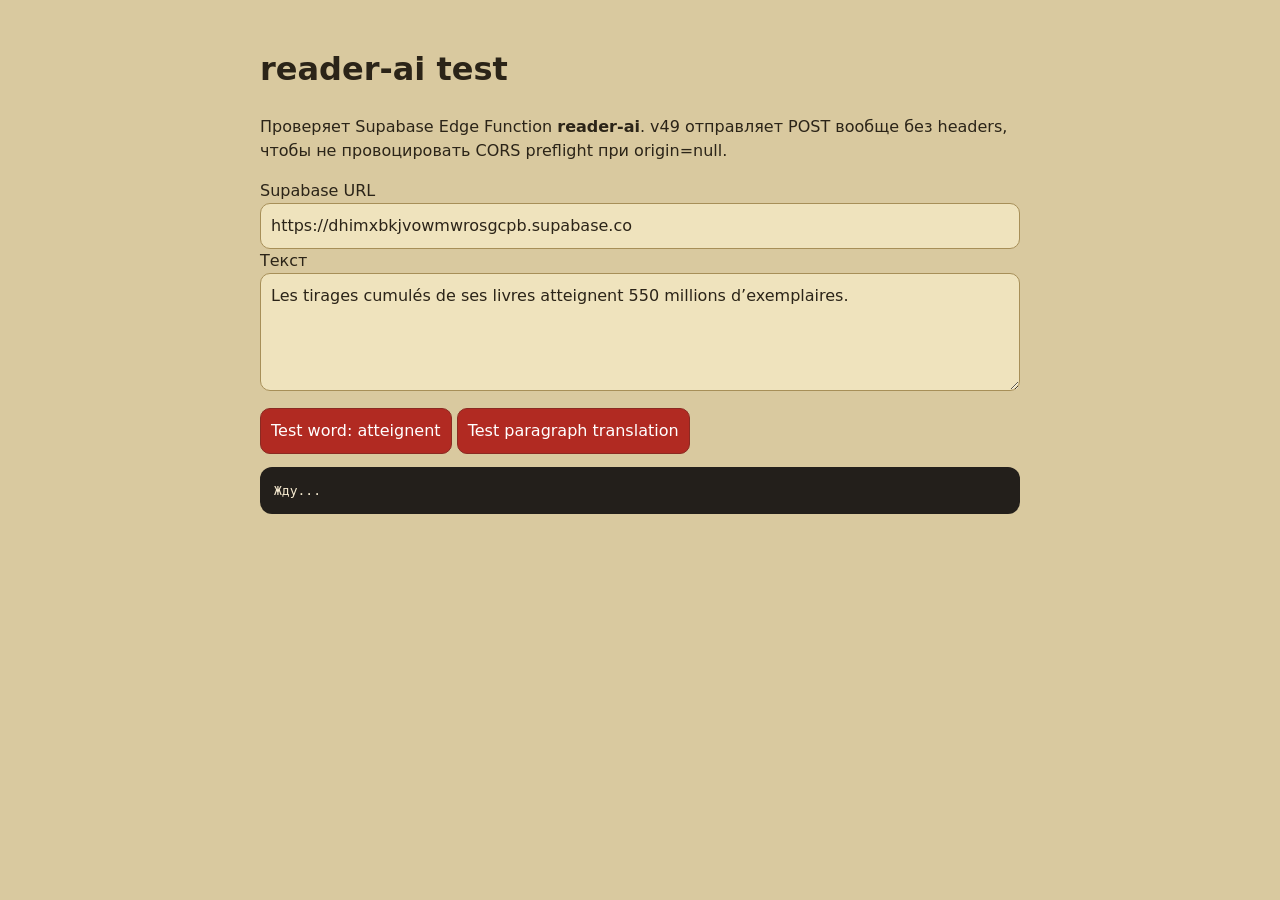
<file: reader-ai-test.html>
<!doctype html>
<html lang="ru">
<head>
  <meta charset="utf-8" />
  <meta name="viewport" content="width=device-width,initial-scale=1" />
  <title>An II — reader-ai test</title>
  <style>
    body{font-family:system-ui,-apple-system,Segoe UI,sans-serif;background:#d9c99f;color:#2b2418;padding:24px;line-height:1.5;max-width:760px;margin:auto}
    textarea,input,button{font:inherit;border-radius:10px;border:1px solid #a78f58;padding:10px;box-sizing:border-box}
    textarea,input{width:100%;background:#efe3bd;color:#2b2418}
    button{background:#b12a22;color:#fff;border-color:#8b2a22;cursor:pointer;margin-top:10px}
    pre{white-space:pre-wrap;background:#231f1b;color:#f6ead0;padding:14px;border-radius:12px;overflow:auto}
  </style>
</head>
<body>
  <h1>reader-ai test</h1>
  <p>Проверяет Supabase Edge Function <b>reader-ai</b>. v49 отправляет POST вообще без headers, чтобы не провоцировать CORS preflight при origin=null.</p>
  <label>Supabase URL</label>
  <input id="url" value="https://dhimxbkjvowmwrosgcpb.supabase.co" />
  <label>Текст</label>
  <textarea id="text" rows="4">Les tirages cumulés de ses livres atteignent 550 millions d’exemplaires.</textarea>
  <button onclick="testWord()">Test word: atteignent</button>
  <button onclick="testTranslate()">Test paragraph translation</button>
  <pre id="out">Жду...</pre>
<script>
async function call(payload){
  const out=document.getElementById('out');
  const url=document.getElementById('url').value.replace(/\/$/,'') + '/functions/v1/reader-ai';
  out.textContent='Запрос: '+url+'\n';
  try{
    const res=await fetch(url,{method:'POST',body:JSON.stringify(payload)});
    const raw=await res.text();
    out.textContent += 'HTTP '+res.status+'\n\n'+raw;
  }catch(e){
    out.textContent += 'ERROR: '+(e && e.message ? e.message : e)+'\n\nЕсли Failed to fetch: функция reader-ai не public/no-verify-jwt, не развернута или домен Supabase недоступен.';
  }
}
function testWord(){call({task:'reader_word',word:'atteignent',context:document.getElementById('text').value});}
function testTranslate(){call({task:'translate_paragraph',text:document.getElementById('text').value,sourceLang:'fr',targetLang:'ru'});}
</script>
</body>
</html>
</file>
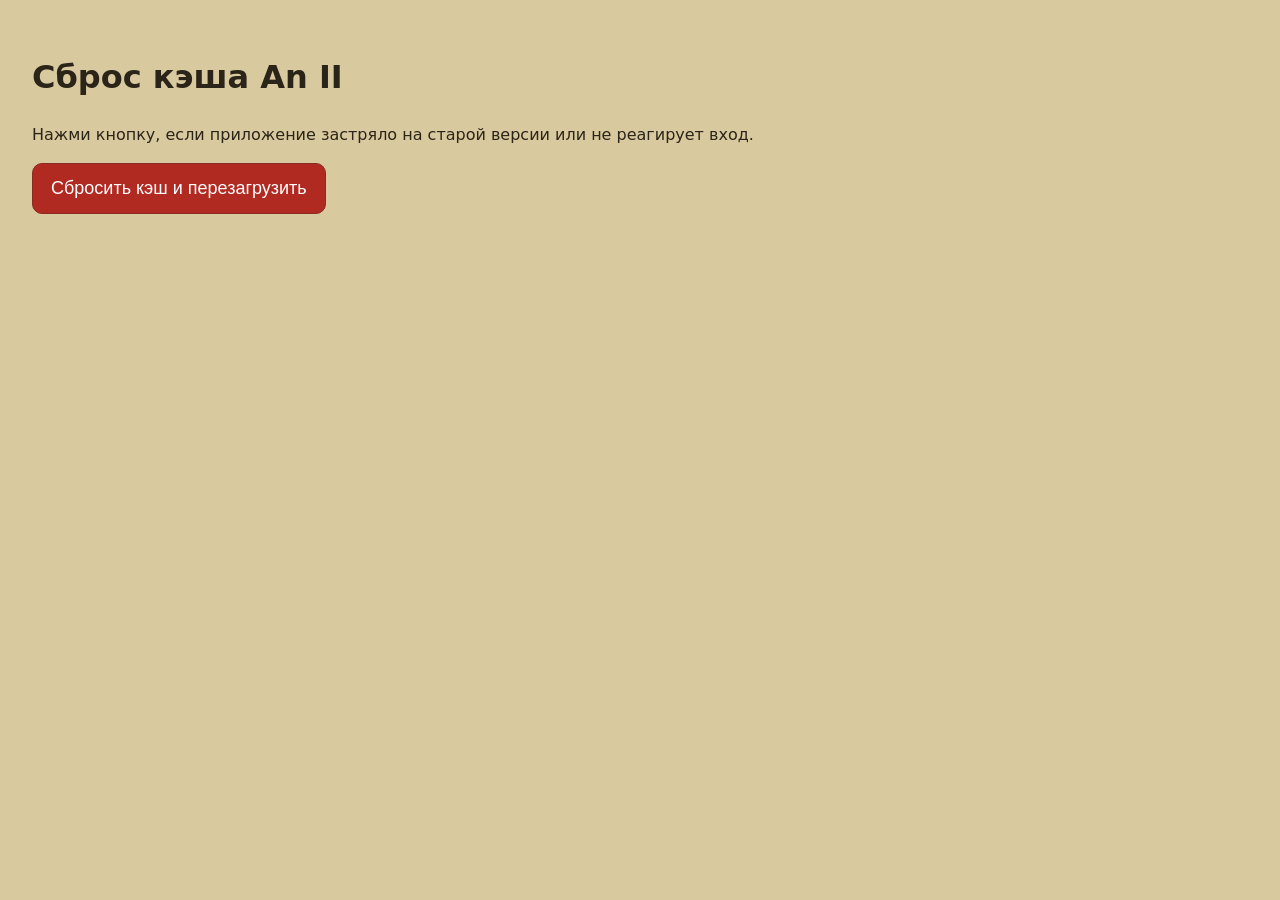
<file: reset-cache.html>
<!doctype html>
<html lang="ru">
<head><meta charset="utf-8"><meta name="viewport" content="width=device-width,initial-scale=1">
<title>An II — сброс кэша</title>
<style>body{font-family:system-ui,sans-serif;background:#d9c99f;color:#2b2418;padding:24px;line-height:1.5}button{font-size:18px;padding:14px 18px;border-radius:10px;border:1px solid #8b2a22;background:#b12a22;color:#fff}</style>
</head>
<body>
<h1>Сброс кэша An II</h1>
<p>Нажми кнопку, если приложение застряло на старой версии или не реагирует вход.</p>
<button onclick="reset()">Сбросить кэш и перезагрузить</button>
<pre id="log"></pre>
<script>
async function reset(){
 const log = document.getElementById('log');
 try{
   if ('serviceWorker' in navigator) {
     const regs = await navigator.serviceWorker.getRegistrations();
     for (const r of regs) await r.unregister();
     log.textContent += 'Service worker удалён\n';
   }
   if ('caches' in window) {
     const keys = await caches.keys();
     for (const k of keys) await caches.delete(k);
     log.textContent += 'Cache storage очищен\n';
   }
   sessionStorage.clear();
   localStorage.removeItem('an2_cache_verbs_v1');
   localStorage.removeItem('an2_cache_verbs_firebase_v24');
   log.textContent += 'Готово. Открываю приложение...\n';
   setTimeout(()=>location.href='./index.html?fresh=' + Date.now(), 600);
 }catch(e){ log.textContent += 'Ошибка: ' + e.message; }
}
</script>
</body></html>
</file>
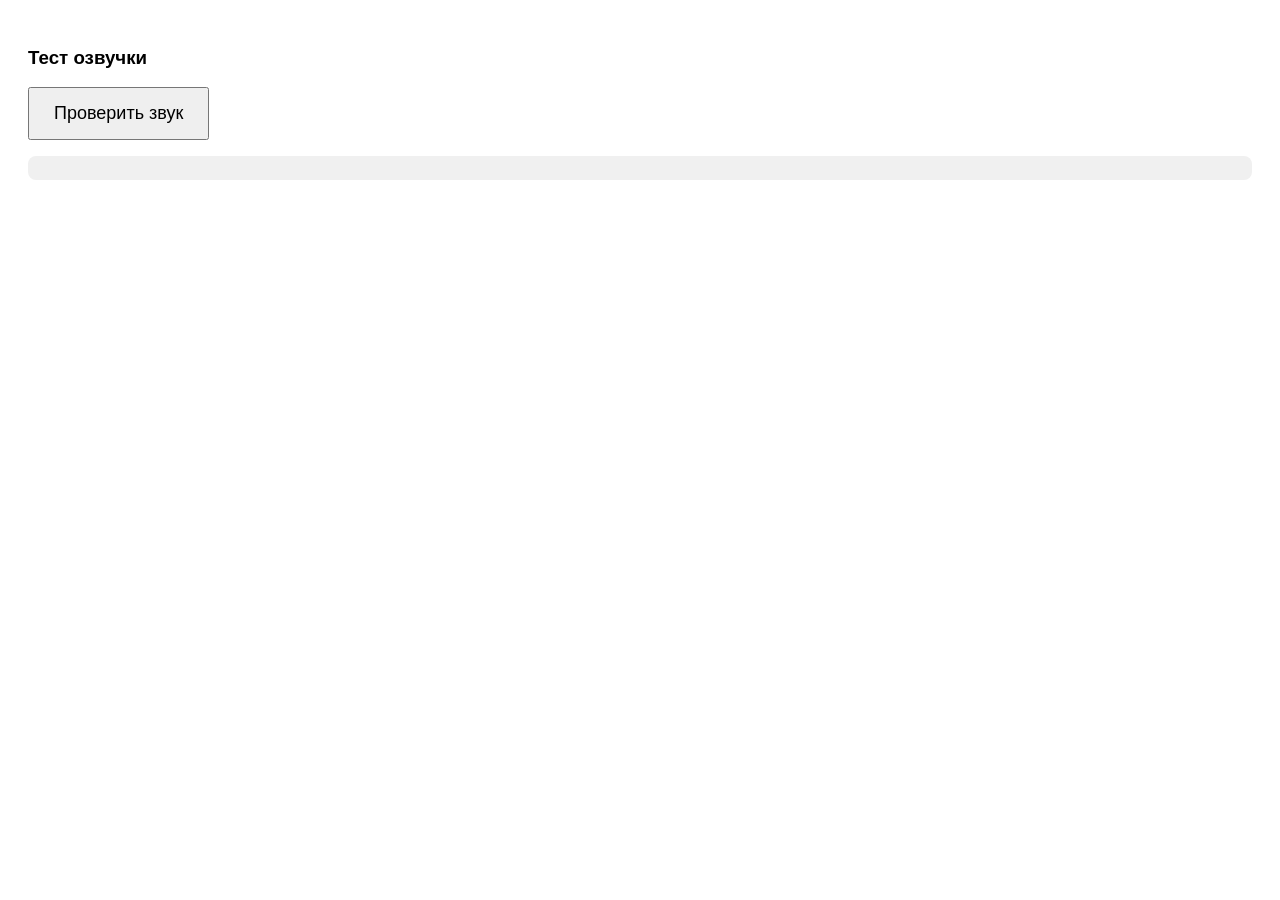
<file: tts-test.html>
<!DOCTYPE html>
<html>
<head><meta charset="utf-8"><meta name="viewport" content="width=device-width,initial-scale=1"><title>TTS Test</title></head>
<body style="font-family:sans-serif;padding:20px;font-size:16px">
<h3>Тест озвучки</h3>
<button id="b" style="padding:14px 24px;font-size:18px">Проверить звук</button>
<pre id="log" style="white-space:pre-wrap;word-break:break-all;background:#f0f0f0;padding:12px;margin-top:16px;border-radius:8px"></pre>
<script>
const URL_FN = 'https://dhimxbkjvowmwrosgcpb.supabase.co/functions/v1/tts';
const KEY = 'sb_publishable_8H-4I4IDKQG_Vr-FBZ7ESQ_ZH5PSHZv';
const log = (m) => document.getElementById('log').textContent += m + '\n';
document.getElementById('b').onclick = async () => {
  document.getElementById('log').textContent = '';
  log('Отправляю запрос...');
  try {
    const r = await fetch(URL_FN, {
      method:'POST',
      headers:{'Content-Type':'application/json','Authorization':'Bearer '+KEY,'apikey':KEY},
      body: JSON.stringify({text:'bonjour'})
    });
    log('HTTP статус: ' + r.status);
    log('X-Cache: ' + (r.headers.get('x-cache')||'нет'));
    const ct = r.headers.get('content-type');
    log('Content-Type: ' + ct);
    if (ct && ct.includes('audio')) {
      const blob = await r.blob();
      log('Размер аудио: ' + blob.size + ' байт');
      if (blob.size > 200) {
        log('✓ Аудио получено! Проигрываю...');
        const a = new Audio(URL.createObjectURL(blob));
        await a.play();
        log('✓ play() вызван');
      } else {
        log('✗ Аудио пустое');
      }
    } else {
      const t = await r.text();
      log('✗ Не аудио, ответ: ' + t);
    }
  } catch(e) {
    log('✗ Ошибка: ' + e.message);
  }
};
</script>
</body>
</html>
</file>
